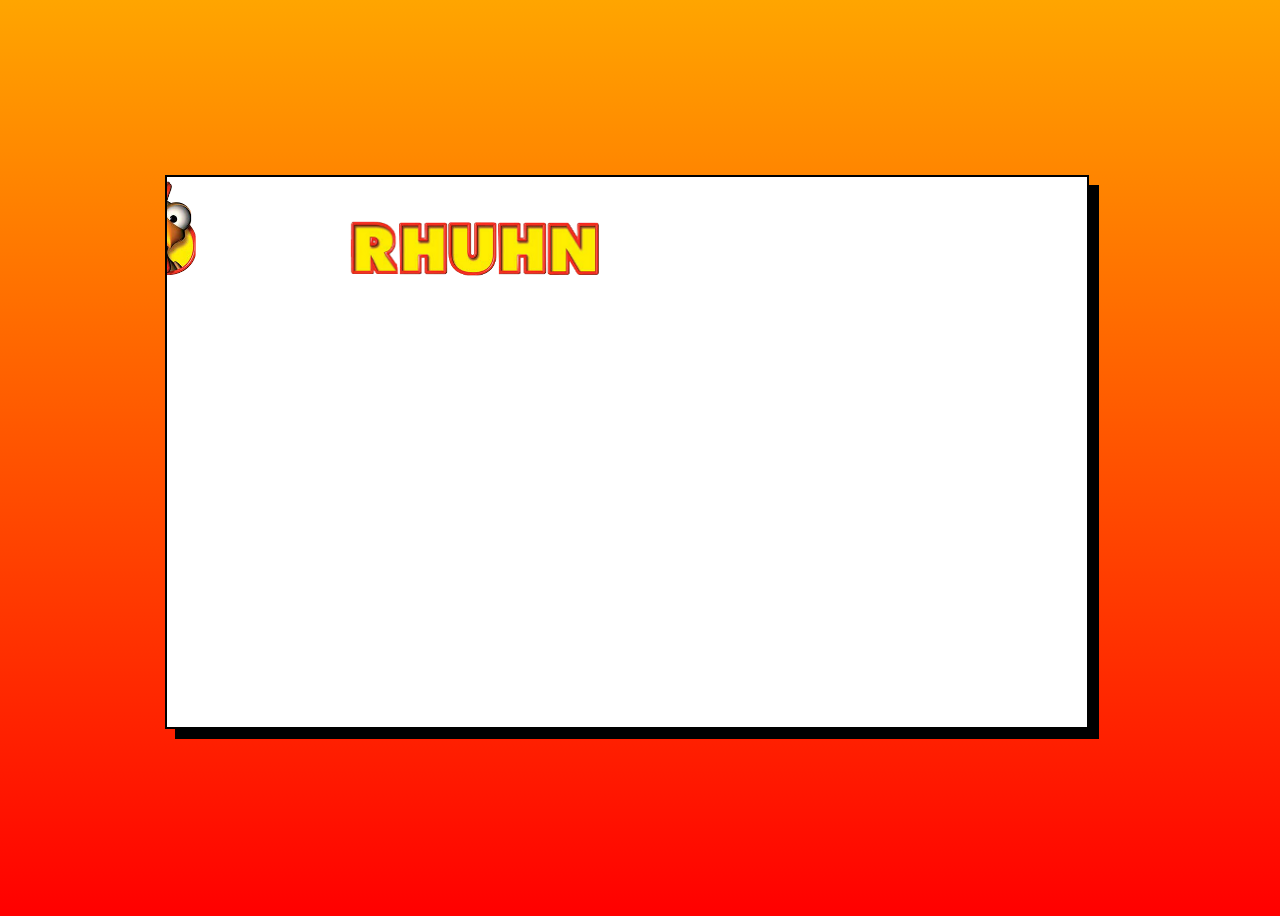
<file: Projekt Webdesign/_Programming/Ingame/index.html>
<!--
 @author Sebastian Göltz & Marc Klein
 -->

<html>
<head>
<title> Project - X </title>
<!--integrate Stylesheet/CSS -->
<link rel="stylesheet" type="text/css" href="css/startpage_layout.css">
<link rel="stylesheet" type="text/css" href="css/basis_layout.css">
<link rel="stylesheet" type="text/css" href="css/huhn_layout.css">
<link rel="stylesheet" type="text/css" href="css/navi_layout.css">
<!--integrate JavaScript -->
<script src="javascript/jquery.js" type="text/javascript"></script>
<script src="javascript/menu.js" type="text/javascript"></script>
</head>
<body>
<div id="window">

<!-- Schriftzug "Moorhuhn" einbinden -->
<div id="M"></div>
<div id="O1"></div>
<div id="O2"></div>
<div id="R"></div>
<div id="H"></div>
<div id="U"></div>
<div id="H2"></div>
<div id="N"></div>

<!-- Schuesse einbinden (SG1=schussgross1,2 etc. -->
<div id="sg1"></div>
<div id="sg2"></div>
<div id="sg3"></div>
<div id="sk1"></div>

<!--unteres Moorhuhn-Bild einbinden -->
<div id="huhnstartpage"></div>

<!--Button einbinden (CSS inklusive) -->
<div id="button_start_0">
<button onClick="window.location='game.html' " style="font-family:Comic Sans MS; font-size:15;  width:100px; height: 47px; background-image: url(images/button_start_0.png); background-repeat: no-repeat; background-size: contain;">Start</button>
</div>

<div id="button_start_1">
<button onClick="window.location='html/highscore.html' " style="font-family:Comic Sans MS; font-size:15; width:100px; height: 47px; background-image: url(images/button_start_1.png);background-size: 100%; background-repeat: no-repeat; background-size: contain">Highscore</button>
</div>

<div id="button_start_2">
<button onClick="window.location='html/anleitung.html' " style="font-family:Comic Sans MS; font-size:15; width:100px; height: 47px; background-image: url(images/button_start_2.png); background-repeat: no-repeat; background-size: contain">Anleitung</button>
</div>

<div id="button_start_3">
<button onClick="window.location='html/impressum.html' " style="font-family:Comic Sans MS; font-size:15; width:100px; height: 47px; background-image: url(images/button_start_3.png); background-repeat: no-repeat; background-size: contain">Impressum</button>
</div>





</div>


</body>
</html>
</file>
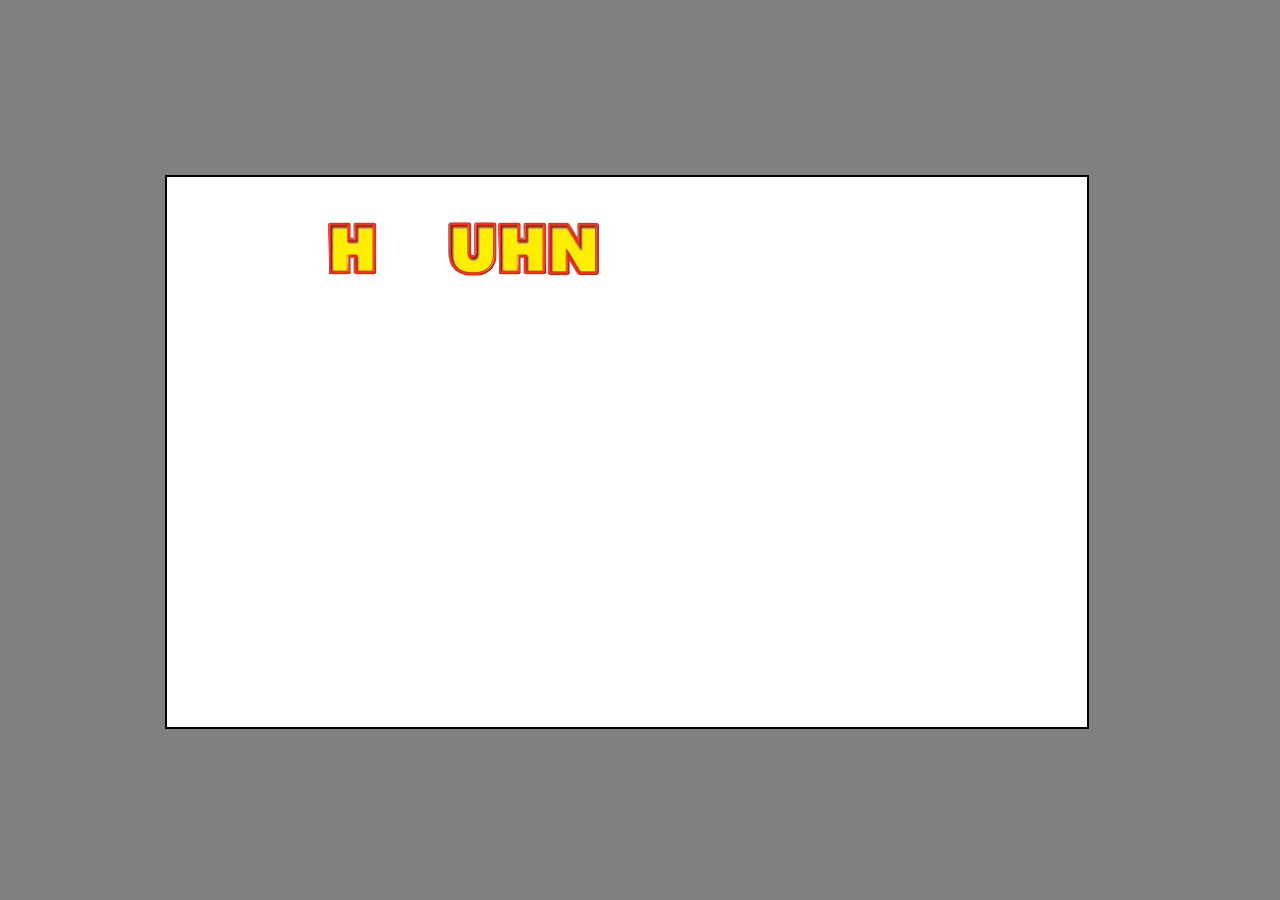
<file: Projekt Webdesign/_backup/Menue/Konzept_Test/index.html>
<!--
 @author kleinm 
 -->

<html>
<head>
<title> Project - X </title>
<!--integrate Stylesheet/CSS -->
<link rel="stylesheet" type="text/css" href="css/startpage_layout.css">
<link rel="stylesheet" type="text/css" href="css/basis_layout.css">
<link rel="stylesheet" type="text/css" href="css/huhn_layout.css">
<link rel="stylesheet" type="text/css" href="css/navi_layout.css">
<!--integrate JavaScript -->
<script src="javascript/jquery.js" type="text/javascript"></script>
<script src="javascript/load.js" type="text/javascript"></script>
</head>
<body>
<div id="window">

<!-- Schriftzug "Moorhuhn" einbinden -->
<div id="M"></div>
<div id="O1"></div>
<div id="O2"></div>
<div id="R"></div>
<div id="H"></div>
<div id="U"></div>
<div id="H2"></div>
<div id="N"></div>

<!-- Schuesse einbinden (SG1=schussgross1,2 etc. -->
<div id="sg1"></div>
<div id="sg2"></div>
<div id="sg3"></div>
<div id="sk1"></div>

<!--unteres Moorhuhn-Bild einbinden -->
<div id="huhnstartpage"></div>

<!--Button einbinden (CSS inklusive) -->
<div id="button_start_0">
<button onClick="window.location='../../Ingame/default.html' " style="font-family:Comic Sans MS; font-size:15;  width:100px; height: 47px; background-image: url(images/button_start_0.png); background-repeat: no-repeat; background-size: contain;">Start</button>
</div>

<div id="button_start_1">
<button onClick="window.location='html/highscore.html' " style="font-family:Comic Sans MS; font-size:15; width:100px; height: 47px; background-image: url(images/button_start_1.png); background-repeat: no-repeat; background-size: contain">Highscore</button>
</div>

<div id="button_start_2">
<button onClick="window.location='html/anleitung.html' " style="font-family:Comic Sans MS; font-size:15; width:100px; height: 47px; background-image: url(images/button_start_2.png); background-repeat: no-repeat; background-size: contain">Anleitung</button>
</div>

<div id="button_start_3">
<button onClick="window.location='html/impressum.html' " style="font-family:Comic Sans MS; font-size:15; width:100px; height: 47px; background-image: url(images/button_start_3.png); background-repeat: no-repeat; background-size: contain">Impressum</button>
</div>





</div>


</body>
</html>
</file>
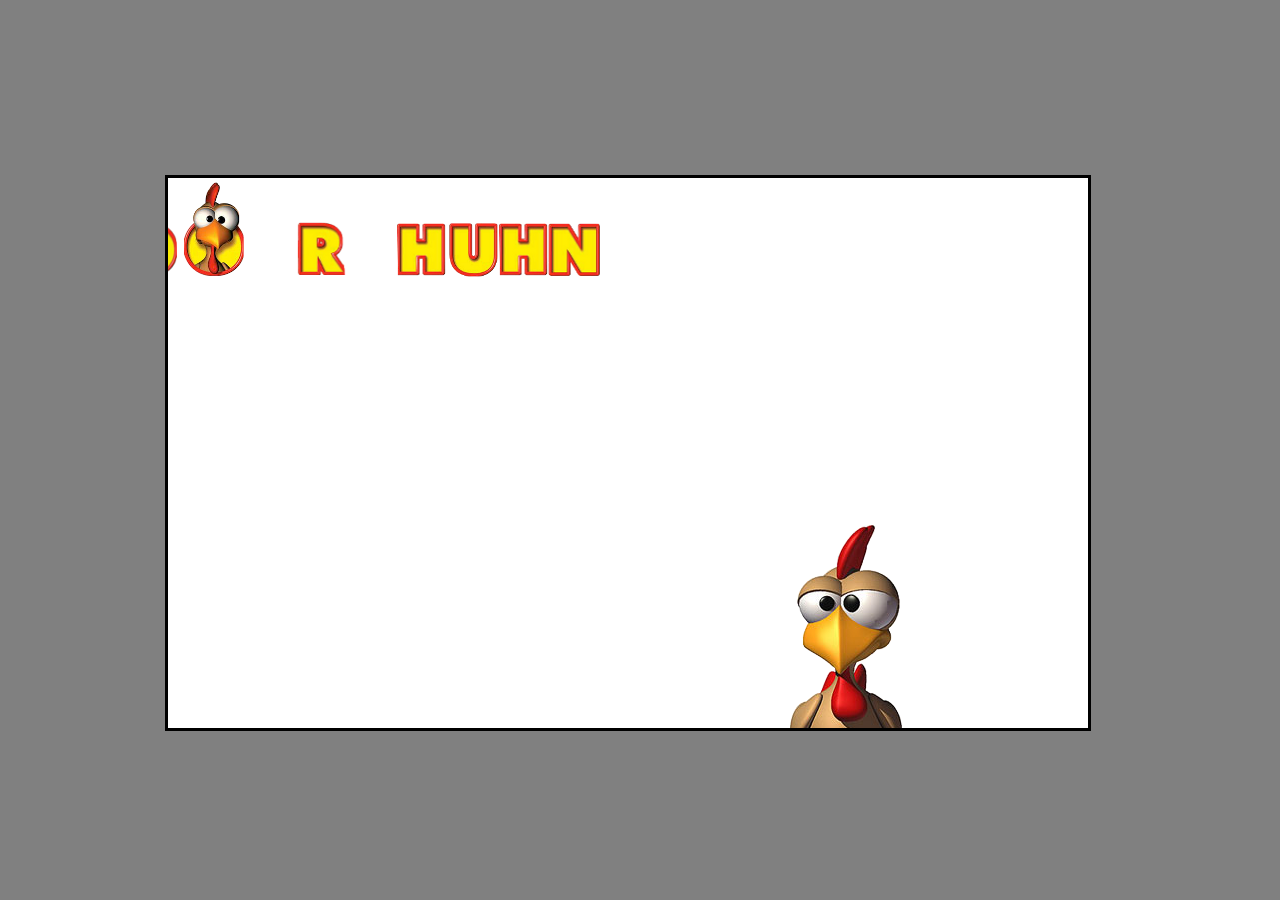
<file: Projekt Webdesign/_Programming/Menue/Konzept_Test/index.htm>
<!-- @author kleinm -->

<html>
<head>
<title> Test-Konzept-Page </title>
<!--integrate Stylesheet/CSS -->
<link rel="stylesheet" type="text/css" href="format.css">
<!--integrate JavaScript -->
<script src="jquery.js" type="text/javascript"></script>
<script src="load.js" type="text/javascript"></script>
</head>
<body onload="main();">
<div id="window">

<!-- Schriftzug "Moorhuhn" einbinden -->
<div id="M"><img src="M.png"></div>
<div id="O1"><img src="O1.png"></div>
<div id="O2"><img src="O2.png"></div>
<div id="R"><img src="R.png"></div>
<div id="H"><img src="H.png"></div>
<div id="U"><img src="U.png"></div>
<div id="H2"><img src="H.png"></div>
<div id="N"><img src="N.png"></div>

<!--unteres Moorhuhn-Bild einbinden -->
<div id="huhn"><img src="huhn.png"></div>


</div>


</body>
</html>
</file>
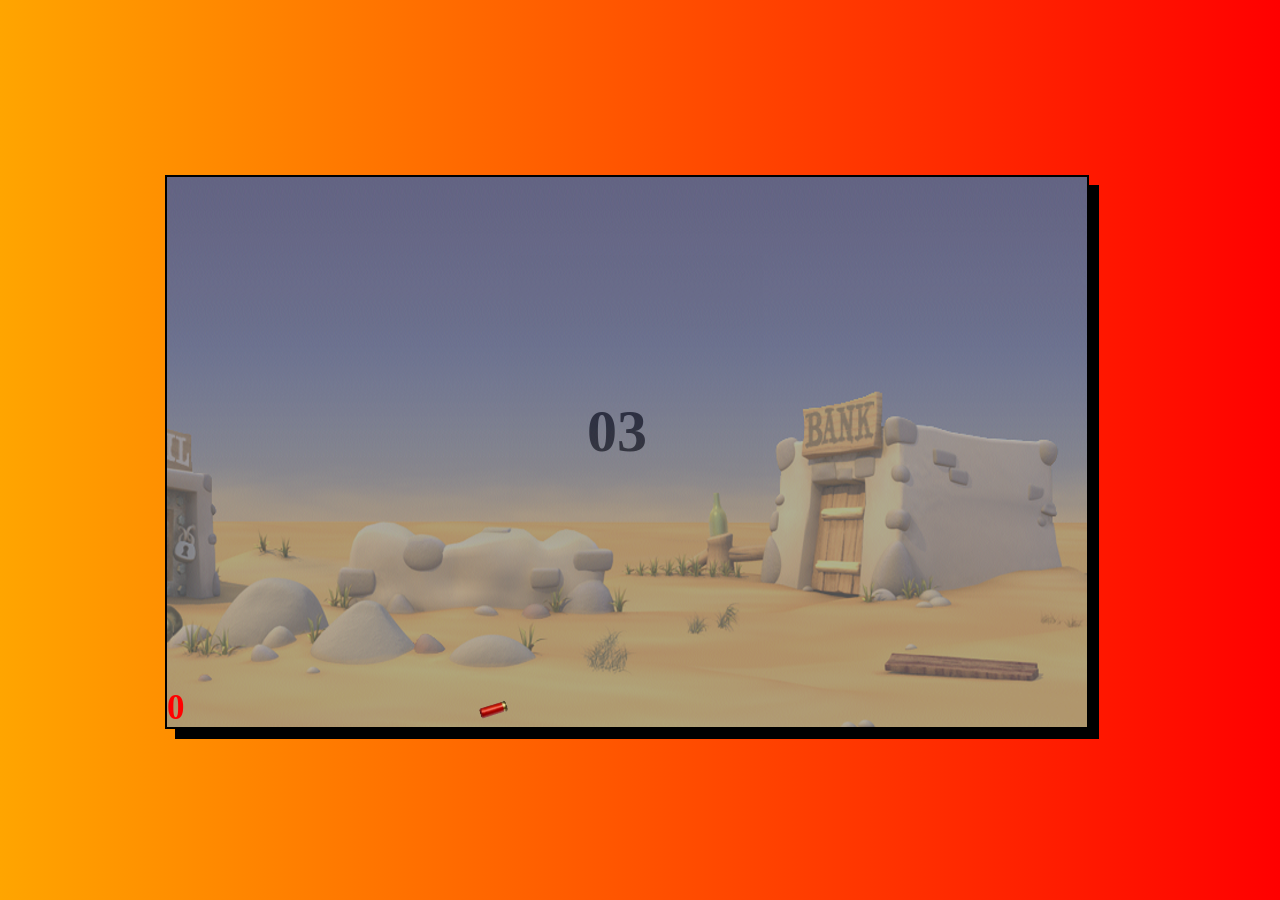
<file: Projekt Webdesign/_Programming/Ingame/game.html>
<!--
 @author Sebastian Göltz & Marc Klein
 -->
<!DOCTYPE HTML PUBLIC "-//W3C//DTD HTML 4.01 Transitional//EN"
"http://www.w3.org/TR/html4/loose.dtd">
<html xmlns="http://www.w3.org/1999/xhtml">
    <head>
    	<link rel="stylesheet" type="text/css" href="css/game_layout.css">
    	<script src="javascript/jquery.js" type="text/javascript"></script>
		<script src="javascript/engine.js" type="text/javascript"></script>
		<script src="javascript/jquery-ui-1.8.21.custom.min.js" type="text/javascript"></script>
		<!--<script src="http://ajax.googleapis.com/ajax/libs/jqueryui/1.8/jquery-ui.min.js"></script>-->
        <meta http-equiv="Content-Type" content="text/html; charset=utf-8" />
        <title>Moorhuhn</title>
    </head>
    <body>
    	<div id="window" style="cursor: url(images/crosshair_black.png) 44 40, pointer;">
    		<div id="start_div">
    			<div id="start_time"></div>
    		</div>
    		<div id="status">
    			<h2 align="center">Herzlichen Gl&uuml;ckwunsch!</h2>
    			<h3 align="left">Deine Punkte: <div id="endscore">0</div></h3>
    			<h3 align="left">Dein Name: <input name="vorname" type="text" size="15" maxlength="30"> </h3>
    			<div id="button_menu">
    				<button onClick="window.location='index.html' " style="font-family:Comic Sans MS; font-size:15;  width:80px; height: 41px; background-image: url(images/button_start_0.png); background-repeat: no-repeat; background-size: contain;">Hauptmen&uuml;</button>
    			</div>
    			<div id="button_play_again">
    				<button onClick="window.location='game.html' " style="font-family:Comic Sans MS; font-size:15;  width:80px; height: 41px; background-image: url(images/button_start_0.png); background-repeat: no-repeat; background-size: contain;">Nochmal spielen</button>
    			</div>
    			<div id="button_send_highscore">
    				<button onClick="setHighscore()" style="font-family:Comic Sans MS; font-size:15;  width:80px; height: 41px; background-image: url(images/button_start_0.png); background-repeat: no-repeat; background-size: contain;">Highscore eintragen;</button>
    			</div>
    		</div>
    		<h2 id="score">0</h2>
    		<h2 id="time"></h2>
    		<div class="chickenleft" id="l1"></div>
    		<div class="chickenleft" id="l2"></div>
			<div class="chickenleft" id="l3"></div>
			<div class="chickenleft" id="l4"></div>
			<div class="chickenleft" id="l5"></div>
			<div class="chickenleft" id="l6"></div>
			
    		<div class="chickenright" id="r1"></div>
    		<div class="chickenright" id="r2"></div>
			<div class="chickenright" id="r3"></div>
			<div class="chickenright" id="r4"></div>
			<div class="chickenright" id="r5"></div>
			<div class="chickenright" id="r6"></div>
			
			<div class="ammunition" id="m1"></div>
			<div class="ammunition" id="m2"></div>
			<div class="ammunition" id="m3"></div>
			<div class="ammunition" id="m4"></div>
			<div class="ammunition" id="m5"></div>
    		<div id="crosshair"></div>
    	</div>
    </body>
</html>
</file>
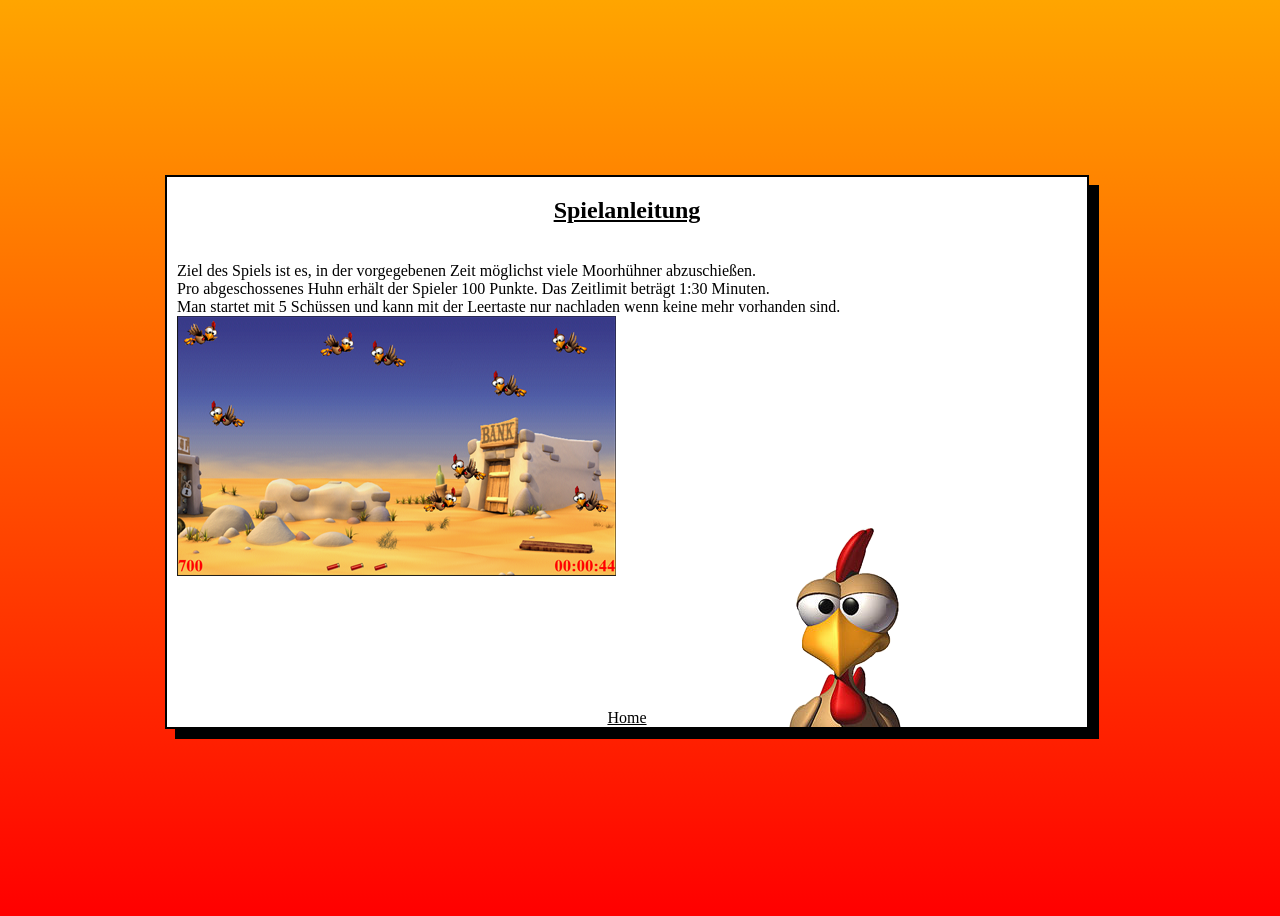
<file: Projekt Webdesign/_Programming/Ingame/html/anleitung.html>
<!--
 @author Sebastian Göltz & Marc Klein
 -->

<html>
<head>
<title> Project - X </title>
<!--integrate Stylesheet/CSS -->
<link rel="stylesheet" type="text/css" href="../css/startpage_layout.css">
<link rel="stylesheet" type="text/css" href="../css/basis_layout.css">
<link rel="stylesheet" type="text/css" href="../css/huhn_layout.css">
<link rel="stylesheet" type="text/css" href="../css/navi_layout.css">
</head>
<body onload="main();">
<div id="window">
<h2 align="center"><u> Spielanleitung </u></h2>
<div style="margin-left:10px;">
<br>
Ziel des Spiels ist es, in der vorgegebenen Zeit m&oumlglichst viele Moorh&uumlhner abzuschie&szligen. <br>
Pro abgeschossenes Huhn erh&aumllt der Spieler 100 Punkte. Das Zeitlimit betr&aumlgt 1:30 Minuten. <br>
Man startet mit 5 Sch&uumlssen und kann mit der Leertaste nur nachladen wenn keine mehr vorhanden sind. <br>
<!-- Screenshot des fertigen Spiels -->
<img src="../images/anleitung_0.png"> <br> <br>




 </div>

<!-- Huhn integrieren -->
<div id="huhnaboutus"></div>


<div id="navi_without_animation">
<a href="../index.html">Home</a>
</div>



</body>
</html>
</file>
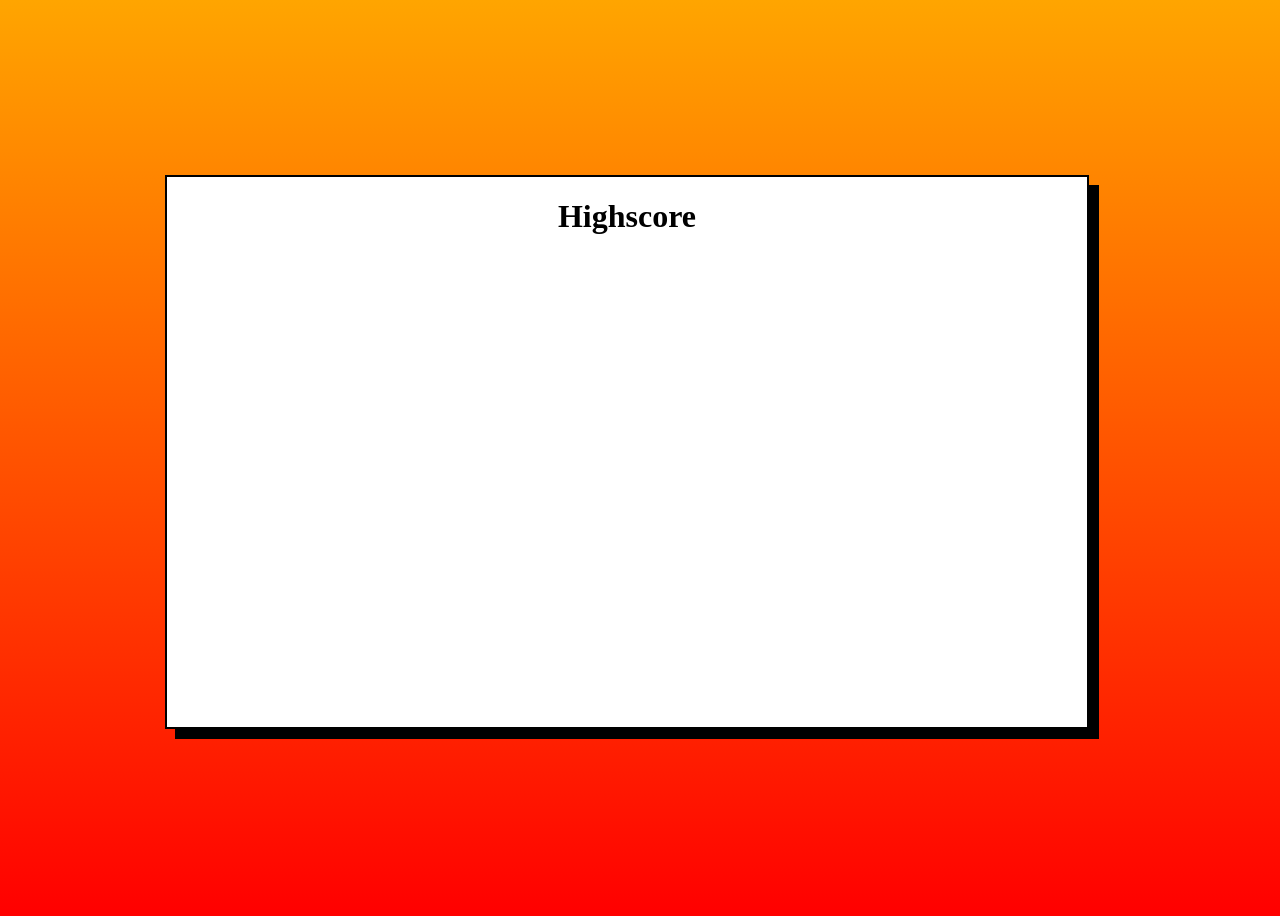
<file: Projekt Webdesign/_Programming/Ingame/html/highscore.html>
<!--
 @author Sebastian Göltz & Marc Klein
 -->

<html>
<head>
<title> Project - X </title>
<!--integrate Stylesheet/CSS -->
<style>
ul
{
	list-style-type: none;
	padding: 0px;
	margin: 0px;
}
ul li
{
	padding:5px;
}
</style>
<script src="https://ajax.googleapis.com/ajax/libs/jquery/1.7.2/jquery.min.js"></script>
<script>
$(function() {
	$.getJSON("http://localhost:8000/highscore", function(data) {
	  var items = [];

	  $.each(data, function(key, val) {
	    items.push('<li><b>Name:</b> <span style="color:red;">'+ key +'</span> <b>Punkte:</b> <span class="color:green;">'+ val + '</span></li>');
	  });
	
	  $('<ul/>', { html: items.join('') }).appendTo('#window');
	});
});
</script>
<link rel="stylesheet" type="text/css" href="../css/startpage_layout.css">
<link rel="stylesheet" type="text/css" href="../css/basis_layout.css">
<link rel="stylesheet" type="text/css" href="../css/huhn_layout.css">
<link rel="stylesheet" type="text/css" href="../css/navi_layout.css">

</head>
<body>
	<div id="window">
		<h1 align="center">Highscore</h1>
	</div>
</body>
</html>
</file>
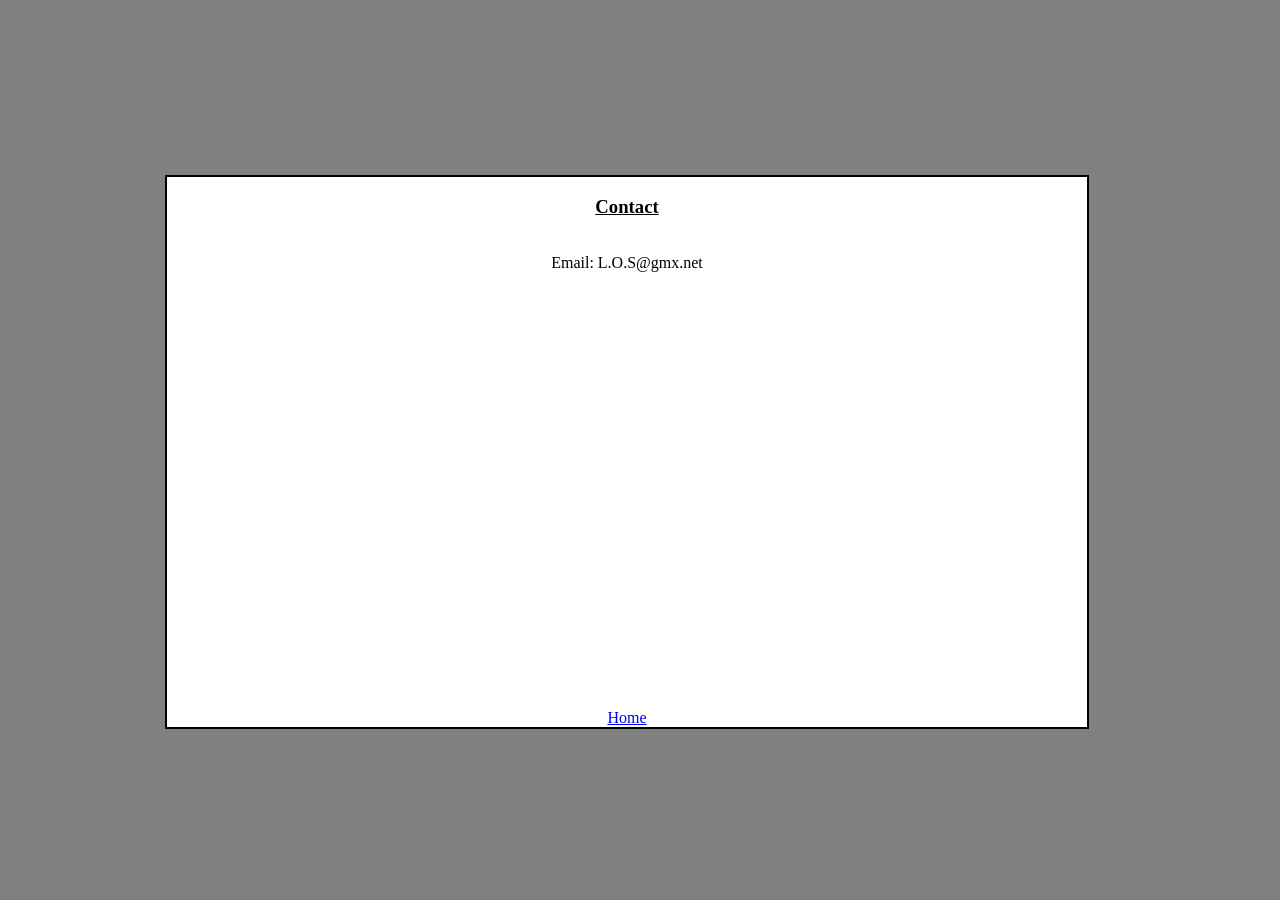
<file: Projekt Webdesign/_Programming/Menue/Konzept_Test/html/contact.html>
<!--
 @author kleinm 
 -->

<html>
<head>
<title> Project - X </title>
<!--integrate Stylesheet/CSS -->
<link rel="stylesheet" type="text/css" href="../css/startpage_layout.css">
<link rel="stylesheet" type="text/css" href="../css/basis_layout.css">
<link rel="stylesheet" type="text/css" href="../css/huhn_layout.css">
<link rel="stylesheet" type="text/css" href="../css/navi_layout.css">
</head>
<body onload="main();">
<div id="window">
<div align="center">
<h3><u> Contact </u></h3></br>
Email: L.O.S@gmx.net <br>
</div>

<!-- Huhn integrieren -->
<div id="huhncontact"></div>

<div id="navi_without_animation">
<a href="../index.html">Home</a>
</div>
</div>

</body>
</html>
</file>
<file: Projekt Webdesign/_Programming/Ingame/css/startpage_layout.css>
/**
 * @author Sebastian Göltz & Marc Klein
 */

 #button_start_0 {
 left: 450px;
 top: 150px;
 position:absolute;
 display:none;
 }
  
#button_start_1 {
 left: 400px;
 top: 210px;
 position:absolute;
 display:none;
 }
 
 #button_start_2 {
 left: 350px;
 top: 270px;
 position:absolute;
 display:none;
 }
 
 #button_start_3 {
 left: 300px;
 top: 330px;
 position:absolute;
 display:none;
 }
 
 #M {
 background-image: url(../images/letters/M.png);
 background-repeat: no-repeat;
 left:-150px;
 position: absolute;
 width: 82px;
 height: 82px;
 top: 44px;
 }
 
 #O1 {
 background-image: url(../images/letters/O1.png);
 background-repeat: no-repeat;
 left:-150px;
 width: 82px;
 height: 82px;
 position: absolute;
 top: 43px;
 }
 
  #O2 {
 background-image: url(../images/letters/O2.png);
 background-repeat: no-repeat;
 left:-150px;
 width: 82px;
 height: 120px;
 position: absolute;
 top: 0px;
 }
 
  #R {
 background-image: url(../images/letters/R.png);
 background-repeat: no-repeat;
 left:-150px;
 width: 82px;
 height: 82px;
 position: absolute;
 top: 44px;
 }
 
  #H {
 background-image: url(../images/letters/H.png);
 background-repeat: no-repeat;
 left:-150px;
 width: 82px;
 height: 82px;
 position: absolute;
 top: 44px;
 }
 
  #H2 {
 background-image: url(../images/letters/H.png);
 background-repeat: no-repeat;
 left:-150px;
 width: 82px;
 height: 82px;
 position: absolute;
 top: 44px;
 }
 
  #U {
 background-image: url(../images/letters/U.png);
 background-repeat: no-repeat;
 left:-150px;
 width: 82px;
 height: 82px;
 position: absolute;
 top: 45px;
 }
 
  #N {
 background-image: url(../images/letters/N.png);
 background-repeat: no-repeat;
 left:-150px;
 width: 82px;
 height: 82px;
 position: absolute;
 top: 45px;
 }
 
 
 #sg1 {
 background-image: url(../images/schussgross.png);
 background-repeat: no-repeat;
 left: 270px;
 width: 50px;
 height: 50px;
 position:absolute;
 top: 150px; 
 display: none;
 }
 
 #sg2 {
 background-image: url(../images/schussgross.png);
 background-repeat: no-repeat;
 left: 600px;
 width: 50px;
 height: 50px;
 position:absolute;
 top: 150px;
 display: none;
 }
 
 #sg3 {
 background-image: url(../images/schussgross.png);
 background-repeat: no-repeat;
 left: 540px;
 position:absolute;
 top: 360px;
 width: 50px;
 height: 50px;
 display: none;
 }
 
 
 #sk1 {
 background-image: url(../images/schussklein.png);
 background-repeat: no-repeat;
 left: 150px;
 position:absolute;
 top: 300px;
 width: 40px;
 height: 40px;
 display: none;
 }
</file>
<file: Projekt Webdesign/_Programming/Ingame/css/basis_layout.css>
/**
 * @author Sebastian Göltz & Marc Klein
 */
 
 body {
background: -moz-linear-gradient(center top, orange 0%, red 100%);
/*background: -moz-linear-gradient(0% 6% 270deg,#2B2B2B, #9E9E9E);*/
background: -webkit-gradient(linear, left top, left bottom, from(orange), to(red));
height: 100%;
}
 
 
 #window {
background-color: white; 
border: 2px solid;
width: 920px; 
height: 550px; 
position: absolute;
left: 50%;
top: 50%;
margin: -275px 0 0 -475px;
overflow:hidden;
box-shadow: 10px 10px;
/*
-moz-box-shadow: -5px -5px 5px #888;
-webkit-box-shadow: -5px -5px 5px #888;*/
 }
</file>
<file: Projekt Webdesign/_Programming/Ingame/css/huhn_layout.css>
/**
 * @author Sebastian Göltz & Marc Klein
 */

#huhnstartpage {
 background-image: url(../images/huhn.png);
 background-repeat: no-repeat;
 width:150px;
 height: 250px;
 left: 620px;
 position:absolute;
 top: 346px;
 display: none;
 }
 
 #huhnaboutus {
 background-image: url(../images/huhn.png);
 background-repeat: no-repeat;
 width: 150px;
 height: 250px;
 left: 620px;
 position:absolute;
 bottom:-50px;
 }
 
 #huhnimpressum {
 background-image: url(../images/huhn_2.png);
 background-repeat: no-repeat;
 left: 0px;
 bottom: 280px;
 width: 250px;
 height: 150px;
 position:absolute;

 }
</file>
<file: Projekt Webdesign/_Programming/Ingame/css/navi_layout.css>
/**
 * @author Sebastian Göltz & Marc Klein
 */

 #navi_without_animation {
 left:0;
 text-align: center;
 width: 100%;
 bottom: 0;
 position:absolute;
 }
 
  #navi_without_animation a {
 color:black;
 }
</file>
<file: Projekt Webdesign/_backup/Menue/Konzept_Test/css/startpage_layout.css>
/**
 * @author kleinm
 */
 #button_start_0 {
 left: 450px;
 top: 150px;
 position:absolute;
 display:none;
 }
  
#button_start_1 {
 left: 400px;
 top: 210px;
 position:absolute;
 display:none;
 }
 
 #button_start_2 {
 left: 350px;
 top: 270px;
 position:absolute;
 display:none;
 }
 
 #button_start_3 {
 left: 300px;
 top: 330px;
 position:absolute;
 display:none;
 }
 
 #M {
 background-image: url(../images/letters/M.png);
 background-repeat: no-repeat;
 left:-150px;
 position: absolute;
 width: 82px;
 height: 82px;
 top: 44px;
 }
 
 #O1 {
 background-image: url(../images/letters/O1.png);
 background-repeat: no-repeat;
 left:-150px;
 width: 82px;
 height: 82px;
 position: absolute;
 top: 43px;
 }
 
  #O2 {
 background-image: url(../images/letters/O2.png);
 background-repeat: no-repeat;
 left:-150px;
 width: 82px;
 height: 120px;
 position: absolute;
 top: 0px;
 }
 
  #R {
 background-image: url(../images/letters/R.png);
 background-repeat: no-repeat;
 left:-150px;
 width: 82px;
 height: 82px;
 position: absolute;
 top: 44px;
 }
 
  #H {
 background-image: url(../images/letters/H.png);
 background-repeat: no-repeat;
 left:-150px;
 width: 82px;
 height: 82px;
 position: absolute;
 top: 44px;
 }
 
  #H2 {
 background-image: url(../images/letters/H.png);
 background-repeat: no-repeat;
 left:-150px;
 width: 82px;
 height: 82px;
 position: absolute;
 top: 44px;
 }
 
  #U {
 background-image: url(../images/letters/U.png);
 background-repeat: no-repeat;
 left:-150px;
 width: 82px;
 height: 82px;
 position: absolute;
 top: 45px;
 }
 
  #N {
 background-image: url(../images/letters/N.png);
 background-repeat: no-repeat;
 left:-150px;
 width: 82px;
 height: 82px;
 position: absolute;
 top: 45px;
 }
 
 
 #sg1 {
 background-image: url(../images/schussgross.png);
 background-repeat: no-repeat;
 left: 270px;
 width: 50px;
 height: 50px;
 position:absolute;
 top: 150px; 
 display: none;
 }
 
 #sg2 {
 background-image: url(../images/schussgross.png);
 background-repeat: no-repeat;
 left: 600px;
 width: 50px;
 height: 50px;
 position:absolute;
 top: 150px;
 display: none;
 }
 
 #sg3 {
 background-image: url(../images/schussgross.png);
 background-repeat: no-repeat;
 left: 540px;
 position:absolute;
 top: 360px;
 width: 50px;
 height: 50px;
 display: none;
 }
 
 
 #sk1 {
 background-image: url(../images/schussklein.png);
 background-repeat: no-repeat;
 left: 150px;
 position:absolute;
 top: 300px;
 width: 40px;
 height: 40px;
 display: none;
 }
</file>
<file: Projekt Webdesign/_backup/Menue/Konzept_Test/css/basis_layout.css>
/**
 * @author kleinm
 */
 
 body {
 background-color: grey;
 }
 
 
 #window {
background-color: white; 
border: 2px solid;
width: 920px; 
height: 550px; 
position: absolute;
left: 50%;
top: 50%;
margin: -275px 0 0 -475px;
overflow:hidden;
 }
</file>
<file: Projekt Webdesign/_backup/Menue/Konzept_Test/css/huhn_layout.css>
/**
 * @author kleinm
 */
#huhnstartpage {
 background-image: url(../images/huhn.png);
 background-repeat: no-repeat;
 width:150px;
 height: 250px;
 left: 620px;
 position:absolute;
 top: 346px;
 display: none;
 }
 
 #huhnaboutus {
 background-image: url(../images/huhn.png);
 background-repeat: no-repeat;
 width: 150px;
 height: 250px;
 left: 620px;
 position:absolute;
 bottom:-50px;
 }
 
 #huhnimpressum {
 background-image: url(../images/huhn_2.png);
 background-repeat: no-repeat;
 left: 0px;
 bottom: 280px;
 width: 250px;
 height: 150px;
 position:absolute;

 }
</file>
<file: Projekt Webdesign/_backup/Menue/Konzept_Test/css/navi_layout.css>
/**
 * @author kleinm
 */  
 #navi_without_animation {
 left:0;
 text-align: center;
 width: 100%;
 bottom: 0;
 position:absolute;
 }
</file>
<file: Projekt Webdesign/_Programming/Menue/Konzept_Test/format.css>
/**
 * @author kleinm
 */
 
 body {
 background-color: grey;
 }
 
 
 #window {
background-color: white; 
border: 3px solid;
width: 920px; 
height: 550px; 
position: absolute;
left: 50%;
top: 50%;
margin: -275px 0 0 -475px;
overflow:hidden;
 }
 
 #contact {
 left:40%;
 bottom: 0;
 position:absolute;
 }
 
  #M {
 left:-150px;
 position: absolute;
 top: 44px;
 }
 
 #O1 {
 left:-150px;
 position: absolute;
 top: 43px;
 }
 
  #O2 {
 left:-150px;
 position: absolute;
 top: 0px;
 }
 
  #R {
 left:-150px;
 position: absolute;
 top: 44px;
 }
 
  #H {
 left:-150px;
 position: absolute;
 top: 44px;
 }
 
  #H2 {
 left:-150px;
 position: absolute;
 top: 44px;
 }
 
  #U {
 left:-150px;
 position: absolute;
 top: 45px;
 }
 
  #N {
 left:-150px;
 position: absolute;
 top: 45px;
 }
 
 
 #sg1 {
 left: 270px;
 position:absolute;
 top: 150px;
 }
 
 #sg2 {
 left: 600px;
 position:absolute;
 top: 150px;
 }
 
 #sg3 {
 left: 540px;
 position:absolute;
 top: 360px;
 }
 
 
 #sk1 {
 left: 150px;
 position:absolute;
 top: 300px;
 }
 
 #huhn {
 left: 620px;
 position:absolute;
 top: 346px;
 }
</file>
<file: Projekt Webdesign/_Programming/Ingame/css/game_layout.css>
/**
 * @author Sebastian Göltz & Marc Klein
 */

body {
background-image: -moz-linear-gradient(bottom left, orange 0%, red 100%);
background-image: -webkit-linear-gradient(bottom left, orange 0%, red 100%);
height: 100%;
}

#window {
	background-image: url(../images/background_desert.png);
	background-repeat: no-repeat;
	background-position: fixed;
	border: 2px solid;
	width: 920px;
	height: 550px;
	position: absolute;
	left: 50%;
	top: 50%;
	margin: -275px 0 0 -475px;
	overflow: hidden;
	box-shadow: 10px 10px;
}

#status {
	background-color:#ffffff;
	width: 500px;
	height: 300px;
	position: absolute;
	left: 25%;
	top: 25%;
	display:none;
	opacity:0.7;
}

#score {
	left: 0px;
	bottom: -30px;
	font-size: 35px;
	color: red;
	position: absolute;
}

#endscore {
	left: 30%;
	top: 22%;
	font-size: 20px;
	color: red;
	position: absolute;
}

#time {
	right: 0px;
	bottom: -30px;
	font-size: 35px;
	color: red;
	position: absolute
}

#start_time {
	top: 220px;
	left: 420px;
	font-size: 60px;
	font-weight: bold;
	color: black;
	position: absolute;
}

#start_div {
	background-color: grey;
	top: 0%;
	left: 0%;
	width: 920px;
	height: 550px;
	position: absolute;
	visibility: visible;
	opacity: 0.6;
	
}

.chickenright {
	background-image: url(../images/moorRightGif.gif);
	background-repeat: no-repeat;
	width: 75px;
	height: 56px;
	position: absolute;
	left: 1000px;
	top: 0px;
	z-index: 50;
}

.chickenleft {
	background-image: url(../images/moorLeftGif.gif);
	background-repeat: no-repeat;
	width: 75px;
	height: 56px;
	position: absolute;
	left: -100px;
	top: 0px;
	z-index: 50;
}

.ammunition {
	background-image: url(../images/ammunition.png);
	background-repeat: no-repeat;
	width: 50px;
	height: 35px;
	position: absolute;
	left: 300px;
	bottom: 0px;
}

#button_menu {
 left: 100px;
 top: 80%;
 position:absolute;
 /*display:none;*/
 }
  
#button_play_again {
 left: 200px;
 top: 80%;
 position:absolute;
 /*display:none;*/
 }
 
 #button_send_highscore {
 left: 300px;
 top: 80%;
 position:absolute;
 /*display:none;*/
 }
</file>
<file: Projekt Webdesign/_Programming/Menue/Konzept_Test/css/startpage_layout.css>
/**
 * @author kleinm
 */
 #button_start_0 {
 left: 450px;
 top: 150px;
 position:absolute;
 display:none;
 }
  
#button_start_1 {
 left: 400px;
 top: 210px;
 position:absolute;
 display:none;
 }
 
 #button_start_2 {
 left: 350px;
 top: 270px;
 position:absolute;
 display:none;
 }
 
 #button_start_3 {
 left: 300px;
 top: 330px;
 position:absolute;
 display:none;
 }
 
 #M {
 background-image: url(../images/letters/M.png);
 background-repeat: no-repeat;
 left:-150px;
 position: absolute;
 width: 82px;
 height: 82px;
 top: 44px;
 }
 
 #O1 {
 background-image: url(../images/letters/O1.png);
 background-repeat: no-repeat;
 left:-150px;
 width: 82px;
 height: 82px;
 position: absolute;
 top: 43px;
 }
 
  #O2 {
 background-image: url(../images/letters/O2.png);
 background-repeat: no-repeat;
 left:-150px;
 width: 82px;
 height: 120px;
 position: absolute;
 top: 0px;
 }
 
  #R {
 background-image: url(../images/letters/R.png);
 background-repeat: no-repeat;
 left:-150px;
 width: 82px;
 height: 82px;
 position: absolute;
 top: 44px;
 }
 
  #H {
 background-image: url(../images/letters/H.png);
 background-repeat: no-repeat;
 left:-150px;
 width: 82px;
 height: 82px;
 position: absolute;
 top: 44px;
 }
 
  #H2 {
 background-image: url(../images/letters/H.png);
 background-repeat: no-repeat;
 left:-150px;
 width: 82px;
 height: 82px;
 position: absolute;
 top: 44px;
 }
 
  #U {
 background-image: url(../images/letters/U.png);
 background-repeat: no-repeat;
 left:-150px;
 width: 82px;
 height: 82px;
 position: absolute;
 top: 45px;
 }
 
  #N {
 background-image: url(../images/letters/N.png);
 background-repeat: no-repeat;
 left:-150px;
 width: 82px;
 height: 82px;
 position: absolute;
 top: 45px;
 }
 
 
 #sg1 {
 background-image: url(../images/schussgross.png);
 background-repeat: no-repeat;
 left: 270px;
 width: 50px;
 height: 50px;
 position:absolute;
 top: 150px; 
 display: none;
 }
 
 #sg2 {
 background-image: url(../images/schussgross.png);
 background-repeat: no-repeat;
 left: 600px;
 width: 50px;
 height: 50px;
 position:absolute;
 top: 150px;
 display: none;
 }
 
 #sg3 {
 background-image: url(../images/schussgross.png);
 background-repeat: no-repeat;
 left: 540px;
 position:absolute;
 top: 360px;
 width: 50px;
 height: 50px;
 display: none;
 }
 
 
 #sk1 {
 background-image: url(../images/schussklein.png);
 background-repeat: no-repeat;
 left: 150px;
 position:absolute;
 top: 300px;
 width: 40px;
 height: 40px;
 display: none;
 }
</file>
<file: Projekt Webdesign/_Programming/Menue/Konzept_Test/css/basis_layout.css>
/**
 * @author kleinm
 */
 
 body {
 background-color: grey;
 }
 
 
 #window {
background-color: white; 
border: 2px solid;
width: 920px; 
height: 550px; 
position: absolute;
left: 50%;
top: 50%;
margin: -275px 0 0 -475px;
overflow:hidden;
 }
</file>
<file: Projekt Webdesign/_Programming/Menue/Konzept_Test/css/huhn_layout.css>
/**
 * @author kleinm
 */
#huhnstartpage {
 background-image: url(../images/huhn.png);
 background-repeat: no-repeat;
 width:150px;
 height: 250px;
 left: 620px;
 position:absolute;
 top: 346px;
 display: none;
 }
 
 #huhnaboutus {
 background-image: url(../images/huhn.png);
 background-repeat: no-repeat;
 width: 150px;
 height: 250px;
 left: 620px;
 position:absolute;
 bottom:-50px;
 }
 
 #huhnimpressum {
 background-image: url(../images/huhn_2.png);
 background-repeat: no-repeat;
 left: 0px;
 bottom: 280px;
 width: 250px;
 height: 150px;
 position:absolute;

 }
</file>
<file: Projekt Webdesign/_Programming/Menue/Konzept_Test/css/navi_layout.css>
/**
 * @author kleinm
 */  
 #navi_without_animation {
 left:0;
 text-align: center;
 width: 100%;
 bottom: 0;
 position:absolute;
 }
</file>
